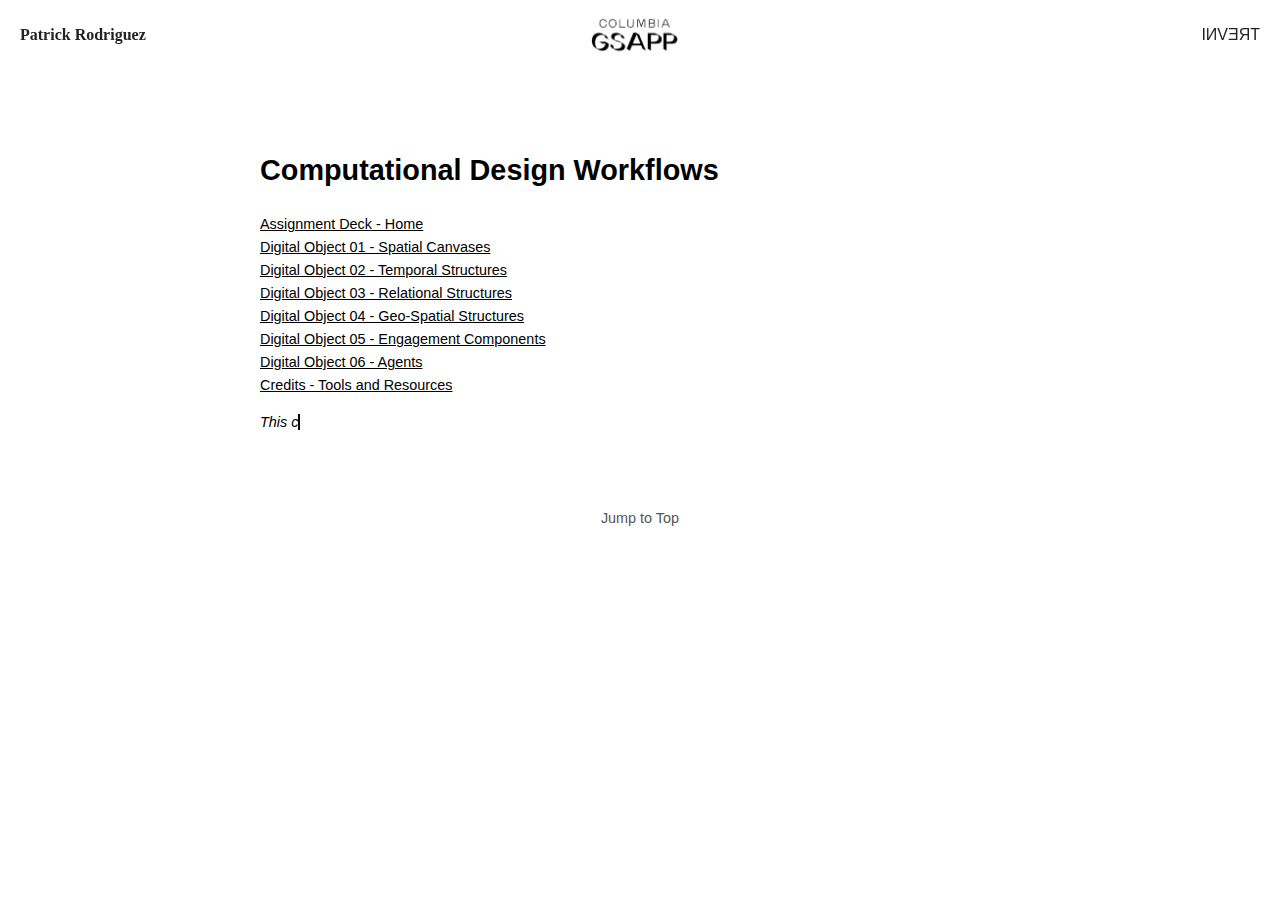
<file: index.html>
<!DOCTYPE html>
<html lang="en">
<head>
  <meta charset="UTF-8" />
  <meta name="viewport" content="width=device-width, initial-scale=1.0" />
  <title>Computational Design Workflow</title>

  <link rel="stylesheet" href="style.css" />
  
</head>
<body>

<header>
  <div class="header-left">Patrick Rodriguez</div>
  <img src="GSAPPlogo.png" alt="Logo" class="logo" />
  <div class="header-right" id="invert-toggle">IИVƎЯT</div>
</header>

  <main>
    <h1>Computational Design Workflows</h1>
    <p>
    <a href="index.html">Assignment Deck - Home</a><br>

    <a href="assignment3.html">Digital Object 01 - Spatial Canvases</a><br>
    <a href="assignment4.html">Digital Object 02 - Temporal Structures</a><br>
    <a href="assignment5.html">Digital Object 03 - Relational Structures</a><br>
    <a href="assignment6.html">Digital Object 04 - Geo-Spatial Structures</a><br>
    <a href="assignment7.html">Digital Object 05 - Engagement Components</a><br>
    <a href="assignment8.html">Digital Object 06 - Agents</a><br>

    <a href="credits.html">Credits - Tools and Resources</a><br>
    </p>
    
    <p>
      <em>This course responds to the fast-changing world of software and programming by rethinking the tools
       we use to create and communicate work. It focuses on core 
       conceptual elements such as canvases, timelines, agents, and graphs that appear across platforms, 
       treating them as software-agnostic digital objects to study both technically and conceptually. Students 
       will explore web design as a public-facing research tool, using GitHub and open-source code sharing to build 
       collaborative workflows. The course emphasizes reading documentation, adapting existing code, and learning 
       from programming principles like inheritance and encapsulation. With tools such as Three.js and D3.js, students 
       will learn how to implement digital objects in interactive web environments for computational design.</em>
    </p>

    <!-- <canvas id="dotMatrix"></canvas> -->

  </main>

<footer>
    <a href="#">Jump to Top</a>
</footer>

    <script src="script.js"></script>

</body>
</html>
</file>
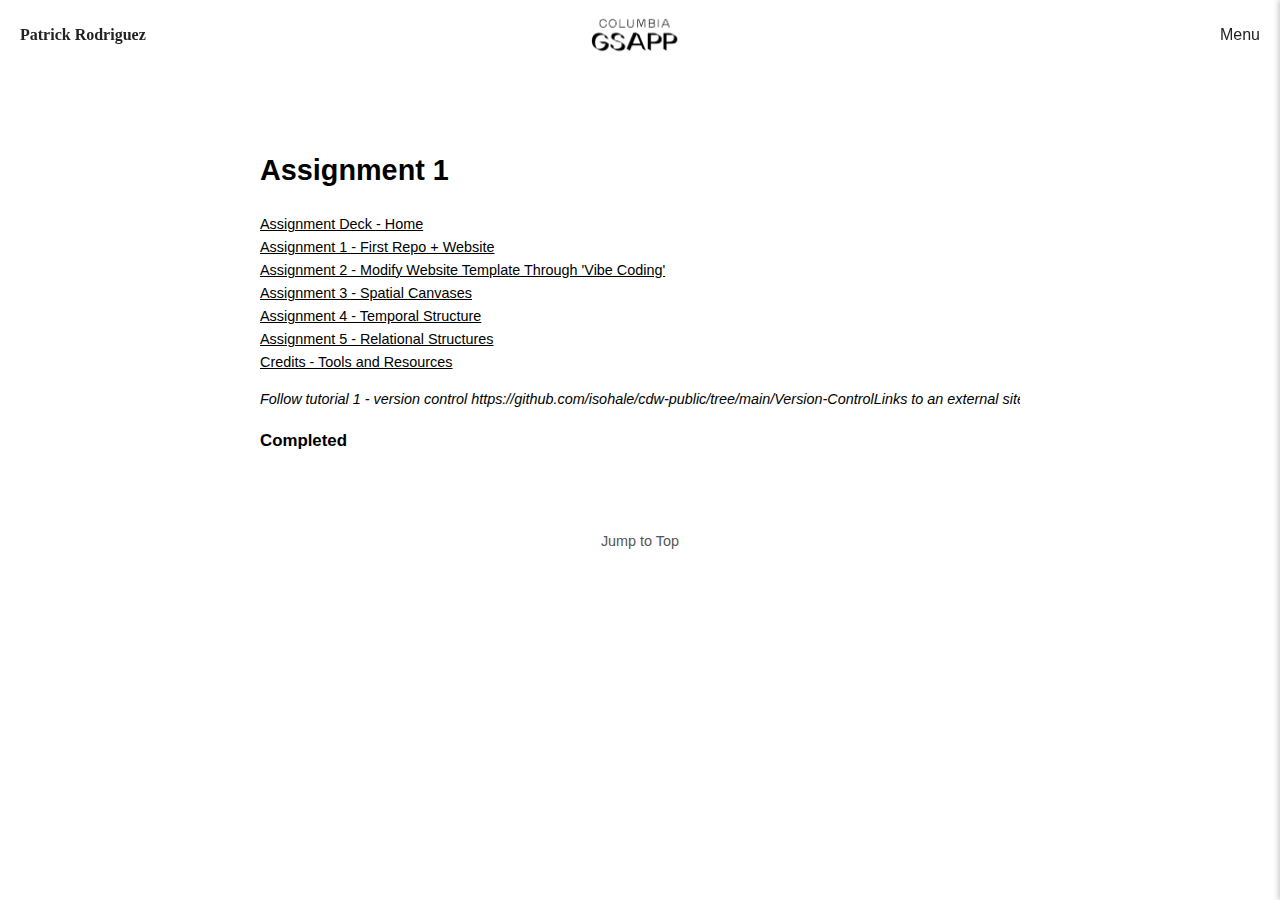
<file: assignment1.html>
<!DOCTYPE html>
<html lang="en">
<head>
  <meta charset="UTF-8" />
  <meta name="viewport" content="width=device-width, initial-scale=1.0" />
  <title>Assignment 1</title>

  <!-- Link to external CSS stylesheet for styling -->
  <link rel="stylesheet" href="style.css" />
  
</head>
<body>

<!-- Main header with name, logo, and menu toggle button -->
<header>
  <div class="header-left">Patrick Rodriguez</div>
  <img src="GSAPPlogo.png" alt="Logo" class="logo" />
  <!-- Menu toggle div that likely triggers sidebar navigation -->
  <div class="header-right" id="menu-toggle">Menu</div>
</header>

<!-- Sidebar Navigation - contains assignment links -->
<nav id="sidebar">
    <ul>
        <li><a href="index.html">0 - Home</a></li>
        <li><a href="assignment1.html">1 - First Repo + Website</a></li>
        <li><a href="assignment2.html">2 - Modify Website Template</a></li>
        <li><a href="assignment3.html">3 - Spatial Canvases</a><br></li>
        <li><a href="assignment4.html">4 - Temporal Structure</a></li>
        <li><a href="assignment5.html">5 - Relational Structures</a></li>
        <li><a href="credits.html">@ - Credits</a></li>
    </ul>
</nav>

  <!-- Main content area -->
  <main>
    <h1>Assignment 1</h1>
    <!-- Redundant navigation links in paragraph format -->
    <p>
    <a href="index.html">Assignment Deck - Home</a><br>
    <a href="assignment1.html">Assignment 1 - First Repo + Website</a><br>
    <a href="assignment2.html">Assignment 2 - Modify Website Template Through 'Vibe Coding'</a><br>
    <a href="assignment3.html">Assignment 3 - Spatial Canvases</a><br>
    <a href="assignment4.html">Assignment 4 - Temporal Structure</a><br>
    <a href="assignment5.html">Assignment 5 - Relational Structures</a><br>
    <a href="credits.html">Credits - Tools and Resources</a><br>
    </p>
    
    <!-- Scrolling text container - likely creates horizontal scrolling effect -->
    <div class="scroll-container">
      <div class="scroll-wrapper">
        <!-- First instance of scrolling assignment text -->
        <div class="scroll-text">
        <i>Follow tutorial 1 - version control https://github.com/isohale/cdw-public/tree/main/Version-ControlLinks to an external site. Follow tutorial 2 - building a website https://github.com/isohale/cdw-public/tree/main/Building%20a%20WebsiteLinks to an external site. Demonstrate that you can: - Create a GitHub repository - Push an update to the repository - Create a basic HTML, CSS, and JavaScript file in your repository - Host your website using GitHub Page Submit two links: to your public Github repo to your basic website. </i>
        </div>
        <!-- Duplicate text for seamless scrolling loop -->
        <div class="scroll-text">
        <i>Follow tutorial 1 - version control https://github.com/isohale/cdw-public/tree/main/Version-ControlLinks to an external site. Follow tutorial 2 - building a website https://github.com/isohale/cdw-public/tree/main/Building%20a%20WebsiteLinks to an external site. Demonstrate that you can: - Create a GitHub repository - Push an update to the repository - Create a basic HTML, CSS, and JavaScript file in your repository - Host your website using GitHub Page Submit two links: to your public Github repo to your basic website. </i>
        </div>
    </div>

    <!-- Status indicator -->
    <h3>   
    Completed
    </h3>

  </main>

<!-- Footer with jump-to-top link -->
<footer>
    <a href="#">Jump to Top</a>
</footer>

    <!-- Link to external JavaScript file for interactive functionality -->
    <script src="script.js"></script>

</body>
</html>
</file>
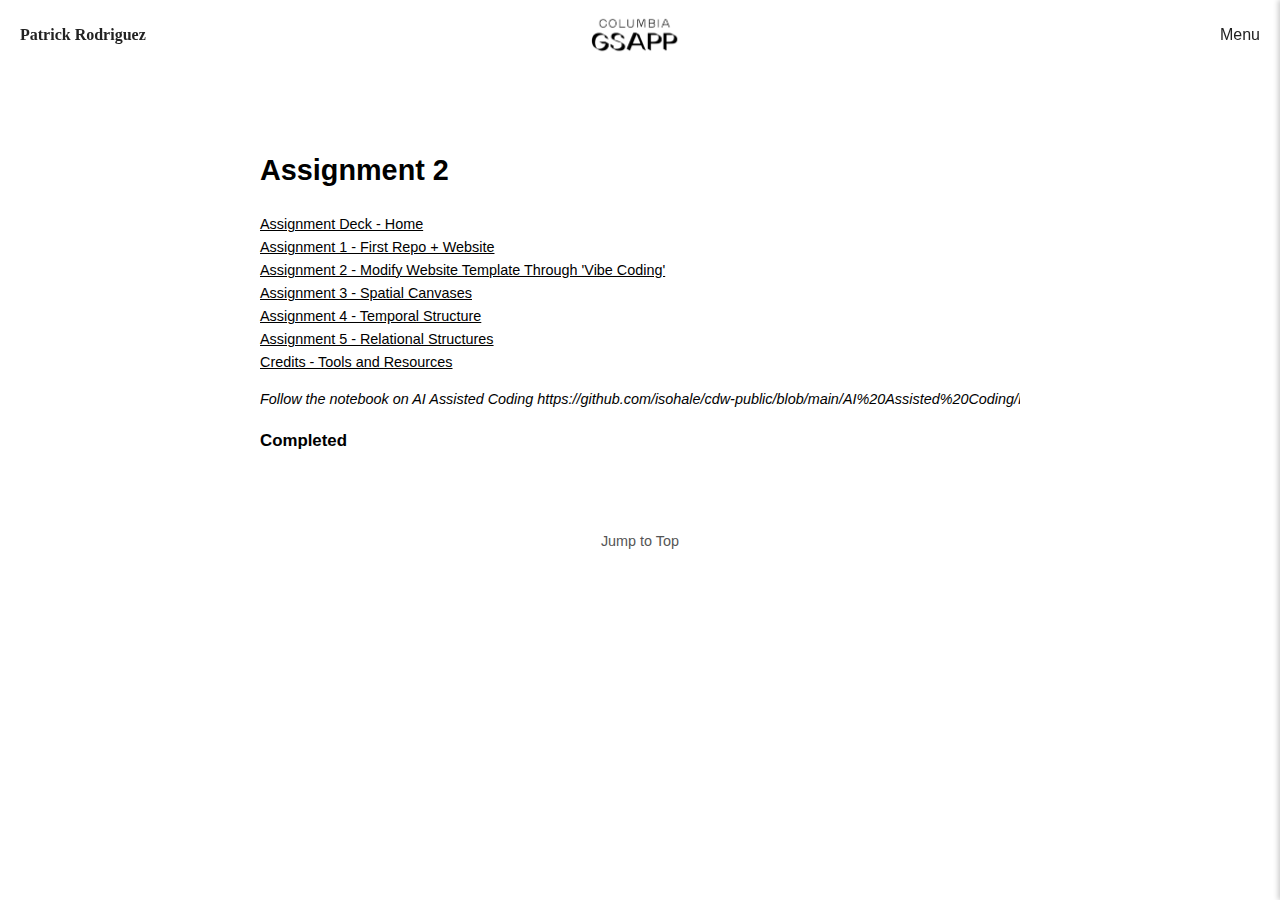
<file: assignment2.html>
<!DOCTYPE html>
<html lang="en">
<head>
  <meta charset="UTF-8" />
  <meta name="viewport" content="width=device-width, initial-scale=1.0" />
  <title>Assignment 2</title>

  <link rel="stylesheet" href="style.css" />
  
</head>
<body>

<header>
  <div class="header-left">Patrick Rodriguez</div>
  <img src="GSAPPlogo.png" alt="Logo" class="logo" />
  <div class="header-right" id="menu-toggle">Menu</div>
</header>

<!-- Sidebar Navigation -->
<nav id="sidebar">
    <ul>
        <li><a href="index.html">0 - Home</a></li>
        <li><a href="assignment1.html">1 - First Repo + Website</a></li>
        <li><a href="assignment2.html">2 - Modify Website Template</a></li>
        <li><a href="assignment3.html">3 - Spatial Canvases</a><br></li>
        <li><a href="assignment4.html">4 - Temporal Structure</a></li>
        <li><a href="assignment5.html">5 - Relational Structures</a></li>
        <li><a href="credits.html">@ - Credits</a></li>
    </ul>
</nav>

  <main>
    <h1>Assignment 2</h1>
    <p>
    <a href="index.html">Assignment Deck - Home</a><br>
    <a href="assignment1.html">Assignment 1 - First Repo + Website</a><br>
    <a href="assignment2.html">Assignment 2 - Modify Website Template Through 'Vibe Coding'</a><br>
    <a href="assignment3.html">Assignment 3 - Spatial Canvases</a><br>
    <a href="assignment4.html">Assignment 4 - Temporal Structure</a><br>
    <a href="assignment5.html">Assignment 5 - Relational Structures</a><br>
    <a href="credits.html">Credits - Tools and Resources</a><br>
    </p>
    
    <div class="scroll-container">
      <div class="scroll-wrapper">
        <div class="scroll-text">
        <i>Follow the notebook on AI Assisted Coding https://github.com/isohale/cdw-public/blob/main/AI%20Assisted%20Coding/README.mdLinks to an external site. Refer to the CDP AI + Coding Policy (linked in Pages) Modify your website template through vibe coding. Pay attention to subtle aesthetic details of color, composition, typography, etc. You could refer to the Aesthetics Wiki to inspire your design. https://aesthetics.fandom.com/wiki/Aesthetics_WikiLinks to an external site.. Post the updated website link here. </i>
        </div>
        <div class="scroll-text">
        <i>Follow the notebook on AI Assisted Coding https://github.com/isohale/cdw-public/blob/main/AI%20Assisted%20Coding/README.mdLinks to an external site. Refer to the CDP AI + Coding Policy (linked in Pages) Modify your website template through vibe coding. Pay attention to subtle aesthetic details of color, composition, typography, etc. You could refer to the Aesthetics Wiki to inspire your design. https://aesthetics.fandom.com/wiki/Aesthetics_WikiLinks to an external site.. Post the updated website link here. </i>
        </div>
    </div>

    <h3>   
    Completed
    </h3>

  </main>

<footer>
    <a href="#">Jump to Top</a>
</footer>

    <script src="script.js"></script>

</body>
</html>
</file>
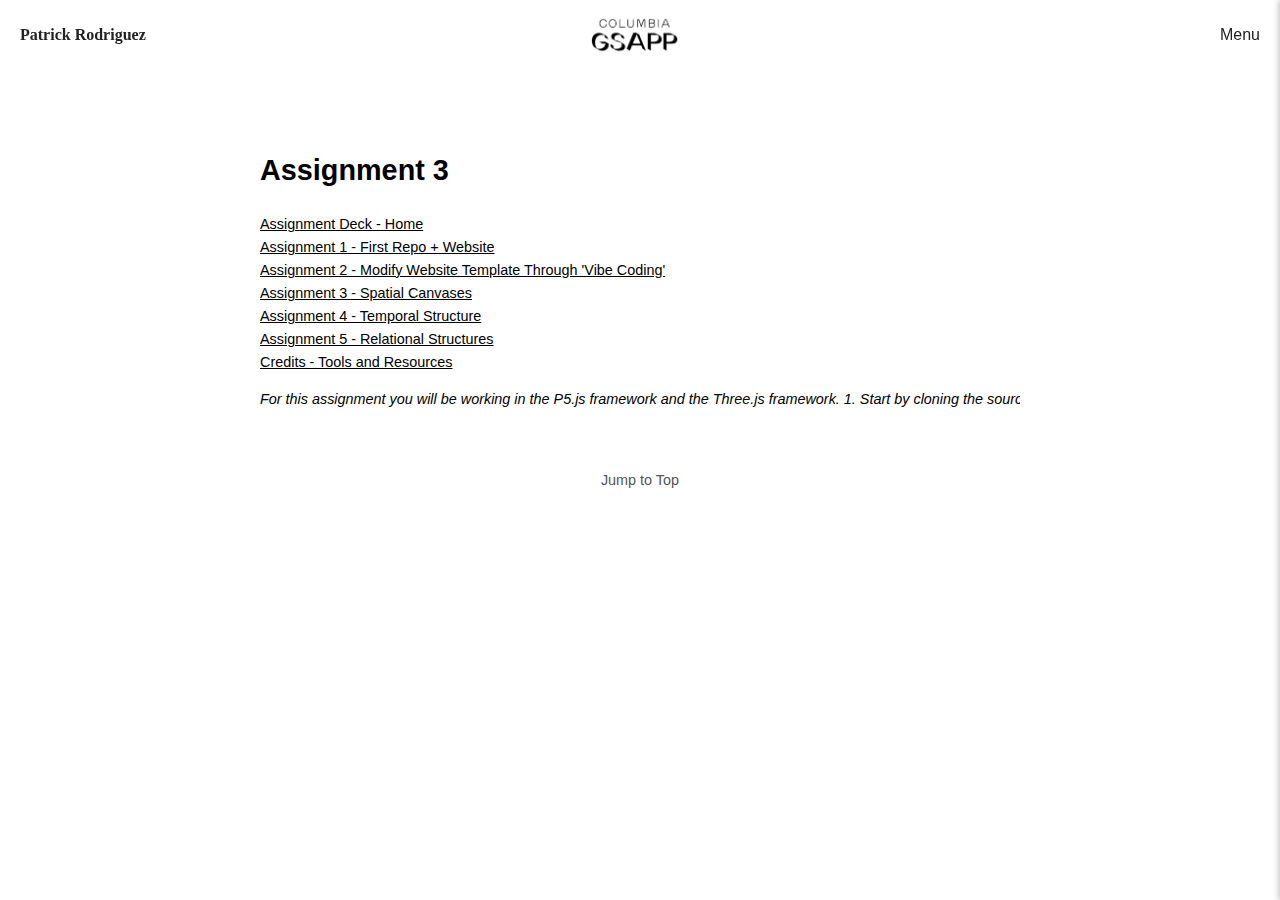
<file: assignment3.html>
<!DOCTYPE html>
<html lang="en">
<head>
  <meta charset="UTF-8" />
  <meta name="viewport" content="width=device-width, initial-scale=1.0" />
  <title>Assignment 3 </title>

  <link rel="stylesheet" href="style.css" />
  
</head>
<body>

<header>
  <div class="header-left">Patrick Rodriguez</div>
  <img src="GSAPPlogo.png" alt="Logo" class="logo" />
  <div class="header-right" id="menu-toggle">Menu</div>
</header>

<!-- Sidebar Navigation -->
<nav id="sidebar">
    <ul>
        <li><a href="index.html">0 - Home</a></li>
        <li><a href="assignment1.html">1 - First Repo + Website</a></li>
        <li><a href="assignment2.html">2 - Modify Website Template</a></li>
        <li><a href="assignment3.html">3 - Spatial Canvases</a><br></li>
        <li><a href="assignment4.html">4 - Temporal Structure</a></li>
        <li><a href="assignment5.html">5 - Relational Structures</a></li>
        <li><a href="credits.html">@ - Credits</a></li>
    </ul>
</nav>

  <main>
    <h1>Assignment 3</h1>
    <p>
    <a href="index.html">Assignment Deck - Home</a><br>
    <a href="assignment1.html">Assignment 1 - First Repo + Website</a><br>
    <a href="assignment2.html">Assignment 2 - Modify Website Template Through 'Vibe Coding'</a><br>
    <a href="assignment3.html">Assignment 3 - Spatial Canvases</a><br>
    <a href="assignment4.html">Assignment 4 - Temporal Structure</a><br>
    <a href="assignment5.html">Assignment 5 - Relational Structures</a><br>
    <a href="credits.html">Credits - Tools and Resources</a><br>
    </p>
    
    <div class="scroll-container">
      <div class="scroll-wrapper">
        <div class="scroll-text">
        <i>For this assignment you will be working in the P5.js framework and the Three.js framework. 1. Start by cloning the source files/tutorial/examples if you have not already done this: https://github.com/isohale/cdw-public/tree/main/Clone%20RepoLinks to an external site. 2. 2D Spatial Canvases in P5.js: For beginners, it is advised that you read through the 2D spatial canvas tutorial and practice drawing with primitive shapes to get familiar with coding in a 2D drawing environment. https://github.com/isohale/cdw-public/tree/main/Multiple%20Canvases/P5%20Multi%20CanvasesLinks to an external site. To get started, if you prefer, you can work in the P5.js code editor for the initial exploration: https://editor.p5js.org/Links to an external site. To upload your assignment to your website, you will need to follow the Managing Multiple Canvases tutorial, to add multiple sketches to your website. https://github.com/isohale/cdw-public/tree/main/Multiple%20Canvases/P5%20Multi%20CanvasesLinks to an external site. (If you encounter problems with working in P5.js or adding multiple canvases to your website, you can start from the example files in this folder and modify into your own work.) 2D Spatial Canvas - Minimum requirements for beginners: - create a 2D static drawing using primitive shapes - create an interactive or animated 2D drawing - always prioritize aesthetics, composition, color - upload a minimum of 2 canvases to your website. For more advanced coders/designers: - explore the P5.js library more extensively - consider creating a drawing with more detailed and/or generative logic - always prioritize aesthetics, composition, color - upload a minimum of 2 canvases to your website. 3. 3D Spatial Canvases in three.js: For beginners, it is advised that you read through the 3D spatial canvas tutorial and practice adding primitive geometry, changing colors, adding an orbit camera, to get familiar with coding in a 3D web environment. https://github.com/isohale/cdw-public/tree/main/Spatial-Canvases/3D%20Canvas%20ThreeJSLinks to an external site. Add the three.js canvases to your website above the 2D spatial canvases. Remember to load the three.js library in your html file (including the orbit controls library if necessary). If you need the code to manage adding the three.js canvases to your existing html file, this can be found in the 3D spatial canvas example files. https://github.com/isohale/cdw-public/tree/main/Spatial-Canvases/3D%20Canvas%20ThreeJS/ExamplesLinks to an external site. (If you encounter any problems with working in three.js or adding multiple canvases to your website, you can start from the example files in this folder, and modify into your own work.) 3D Spatial Canvas - Minimum requirements for beginners: - create a composition with 3D geometry and an orbiting camera - create a 3D composition that explores materials, lighting, fog, etc - always prioritize aesthetics, composition, color - upload a minimum of 2 canvases to your website. For more advanced coders/designers: - explore the three.js library more extensively - consider incorporating procedural geometry, animations, shaders, etc - always prioritize aesthetics, composition, color - upload a minimum of 2 canvases to your website. </i>
        </div>
        <div class="scroll-text">
        <i>For this assignment you will be working in the P5.js framework and the Three.js framework. 1. Start by cloning the source files/tutorial/examples if you have not already done this: https://github.com/isohale/cdw-public/tree/main/Clone%20RepoLinks to an external site. 2. 2D Spatial Canvases in P5.js: For beginners, it is advised that you read through the 2D spatial canvas tutorial and practice drawing with primitive shapes to get familiar with coding in a 2D drawing environment. https://github.com/isohale/cdw-public/tree/main/Multiple%20Canvases/P5%20Multi%20CanvasesLinks to an external site. To get started, if you prefer, you can work in the P5.js code editor for the initial exploration: https://editor.p5js.org/Links to an external site. To upload your assignment to your website, you will need to follow the Managing Multiple Canvases tutorial, to add multiple sketches to your website. https://github.com/isohale/cdw-public/tree/main/Multiple%20Canvases/P5%20Multi%20CanvasesLinks to an external site. (If you encounter problems with working in P5.js or adding multiple canvases to your website, you can start from the example files in this folder and modify into your own work.) 2D Spatial Canvas - Minimum requirements for beginners: - create a 2D static drawing using primitive shapes - create an interactive or animated 2D drawing - always prioritize aesthetics, composition, color - upload a minimum of 2 canvases to your website. For more advanced coders/designers: - explore the P5.js library more extensively - consider creating a drawing with more detailed and/or generative logic - always prioritize aesthetics, composition, color - upload a minimum of 2 canvases to your website. 3. 3D Spatial Canvases in three.js: For beginners, it is advised that you read through the 3D spatial canvas tutorial and practice adding primitive geometry, changing colors, adding an orbit camera, to get familiar with coding in a 3D web environment. https://github.com/isohale/cdw-public/tree/main/Spatial-Canvases/3D%20Canvas%20ThreeJSLinks to an external site. Add the three.js canvases to your website above the 2D spatial canvases. Remember to load the three.js library in your html file (including the orbit controls library if necessary). If you need the code to manage adding the three.js canvases to your existing html file, this can be found in the 3D spatial canvas example files. https://github.com/isohale/cdw-public/tree/main/Spatial-Canvases/3D%20Canvas%20ThreeJS/ExamplesLinks to an external site. (If you encounter any problems with working in three.js or adding multiple canvases to your website, you can start from the example files in this folder, and modify into your own work.) 3D Spatial Canvas - Minimum requirements for beginners: - create a composition with 3D geometry and an orbiting camera - create a 3D composition that explores materials, lighting, fog, etc - always prioritize aesthetics, composition, color - upload a minimum of 2 canvases to your website. For more advanced coders/designers: - explore the three.js library more extensively - consider incorporating procedural geometry, animations, shaders, etc - always prioritize aesthetics, composition, color - upload a minimum of 2 canvases to your website. </i>
        </div>
    </div>

<!-- Create div element -->


  </main>

<footer>
    <a href="#">Jump to Top</a>
</footer>

    <script src="script.js"></script>

</body>
</html>
</file>
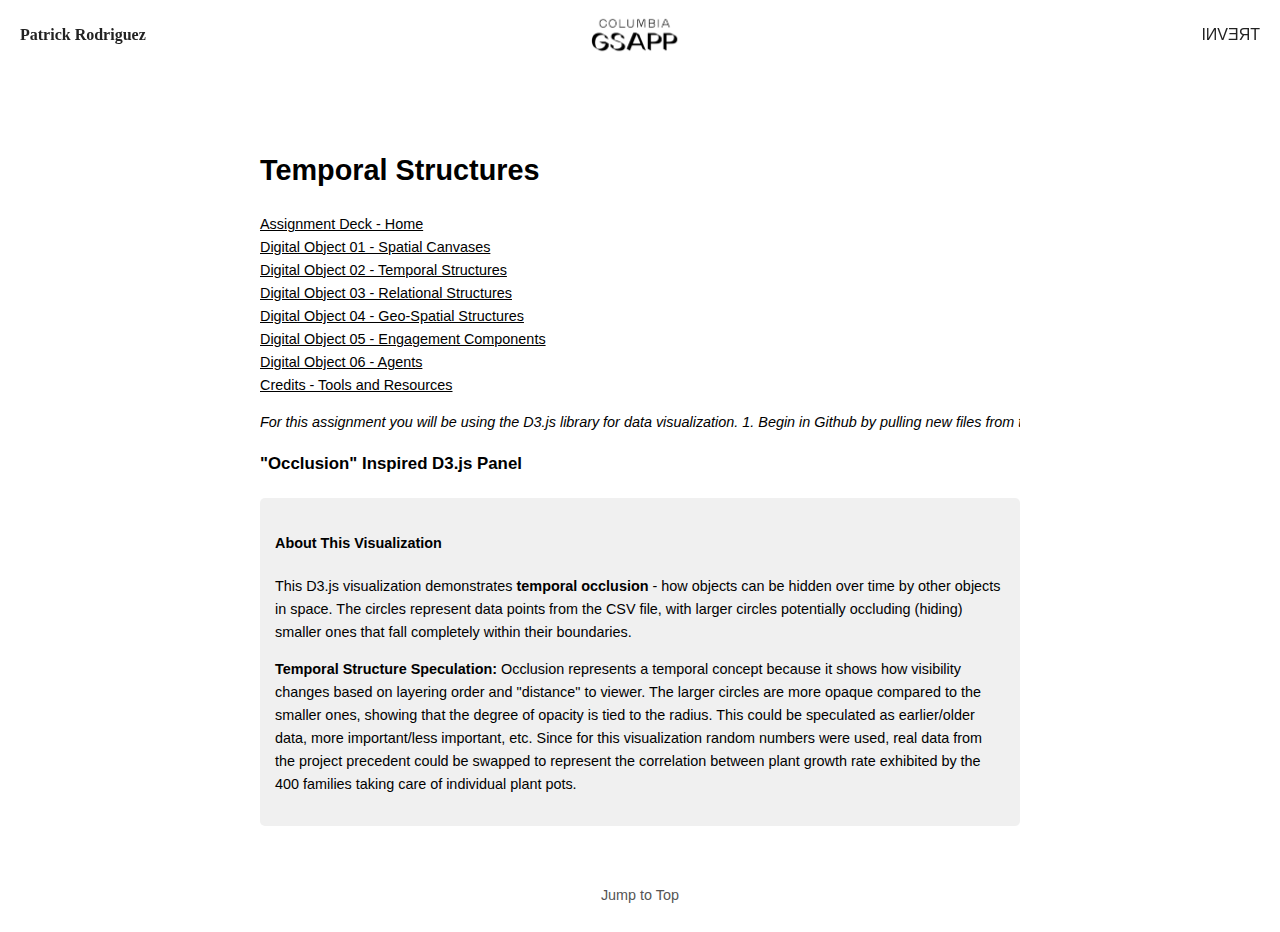
<file: assignment4.html>
<!DOCTYPE html>
<html lang="en">
<head>
  <meta charset="UTF-8" />
  <meta name="viewport" content="width=device-width, initial-scale=1.0" />
  <title>Digital Object 02</title>

  <link rel="stylesheet" href="style.css" />
  <link rel="stylesheet" href="d3style.css" />  
  
  <!-- d3.js -->
  <script src="https://d3js.org/d3.v7.min.js"></script>

</head>
<body>

<header>
  <div class="header-left">Patrick Rodriguez</div>
  <img src="GSAPPlogo.png" alt="Logo" class="logo" />
  <div class="header-right" id="invert-toggle">IИVƎЯT</div>
</header>

  <main>
    <h1>Temporal Structures</h1>
    <p>
    <a href="index.html">Assignment Deck - Home</a><br>

    <a href="assignment3.html">Digital Object 01 - Spatial Canvases</a><br>
    <a href="assignment4.html">Digital Object 02 - Temporal Structures</a><br>
    <a href="assignment5.html">Digital Object 03 - Relational Structures</a><br>
    <a href="assignment6.html">Digital Object 04 - Geo-Spatial Structures</a><br>
    <a href="assignment7.html">Digital Object 05 - Engagement Components</a><br>
    <a href="assignment8.html">Digital Object 06 - Agents</a><br>

    <a href="credits.html">Credits - Tools and Resources</a><br>
    </p>
    
    <div class="scroll-container">
      <div class="scroll-wrapper">
        <div class="scroll-text">
        <i>For this assignment you will be using the D3.js library for data visualization. 1. Begin in Github by pulling new files from the cdw-public repo: Running A Local Server Temporal Structures 2. Then follow the Running a Local Server instructions in the readme file. https://github.com/isohale/cdw-public/tree/main/Running%20a%20Local%20ServerLinks to an external site. 3. Temporal Structures in D3.js: For beginners, you can read through the tutorial to familiarize yourself with the basic concepts and syntax of D3. https://github.com/isohale/cdw-public/tree/main/Temporal%20StructuresLinks to an external site. 4. View the examples files and source code Select an example and change the data in the CSV file. You could modify the data as synthetic data. Or you could source another dataset with a different context and alter the visualization to suit. If using another dataset, make sure that it follows exactly the same format as the original CSV file. Always prioritize aesthetics, composition, color. Add a single D3 canvas to your website. For more advanced coders, explore the D3 library and develop another temporal visualization with data from a topic of your interest. 5. Add a link to your website with the D3 canvas added. 6. Additionally, describe a way that a temporal structure is used in your Precedent Study or how you might incorporate a temporal structure into your project. </i>
        </div>
        <div class="scroll-text">
        <i>For this assignment you will be using the D3.js library for data visualization. 1. Begin in Github by pulling new files from the cdw-public repo: Running A Local Server Temporal Structures 2. Then follow the Running a Local Server instructions in the readme file. https://github.com/isohale/cdw-public/tree/main/Running%20a%20Local%20ServerLinks to an external site. 3. Temporal Structures in D3.js: For beginners, you can read through the tutorial to familiarize yourself with the basic concepts and syntax of D3. https://github.com/isohale/cdw-public/tree/main/Temporal%20StructuresLinks to an external site. 4. View the examples files and source code Select an example and change the data in the CSV file. You could modify the data as synthetic data. Or you could source another dataset with a different context and alter the visualization to suit. If using another dataset, make sure that it follows exactly the same format as the original CSV file. Always prioritize aesthetics, composition, color. Add a single D3 canvas to your website. For more advanced coders, explore the D3 library and develop another temporal visualization with data from a topic of your interest. 5. Add a link to your website with the D3 canvas added. 6. Additionally, describe a way that a temporal structure is used in your Precedent Study or how you might incorporate a temporal structure into your project. </i>
        </div>
      </div>
    </div>

    <h3>"Occlusion" Inspired D3.js Panel</h3>

    <!-- D3 Visualization Container -->
    <div id="viz"></div>

    <!-- Additional Information -->
    <div style="margin-top: 20px; padding: 15px; background: #f0f0f0; border-radius: 5px;">
      <h4>About This Visualization</h4>
      <p>This D3.js visualization demonstrates <strong>temporal occlusion</strong> - how objects can be hidden over time by other objects in space. The circles represent data points from the CSV file, with larger circles potentially occluding (hiding) smaller ones that fall completely within their boundaries.</p>
      
      <p><strong>Temporal Structure Speculation:</strong> Occlusion represents a temporal concept because it shows how visibility changes based on layering order and "distance" to viewer. The larger circles are more opaque compared to the smaller ones, showing that the degree of opacity is tied to the radius. This could be speculated as earlier/older data, more important/less important, etc. Since for this visualization random numbers were used, real data from the project precedent could be swapped to represent the correlation between plant growth rate exhibited by the 400 families taking care of individual plant pots.</p>
    </div>

  </main>

<footer>
    <a href="#">Jump to Top</a>
</footer>

    <script src="script.js"></script>
    <script src="d3script.js"></script>

</body>
</html>
</file>
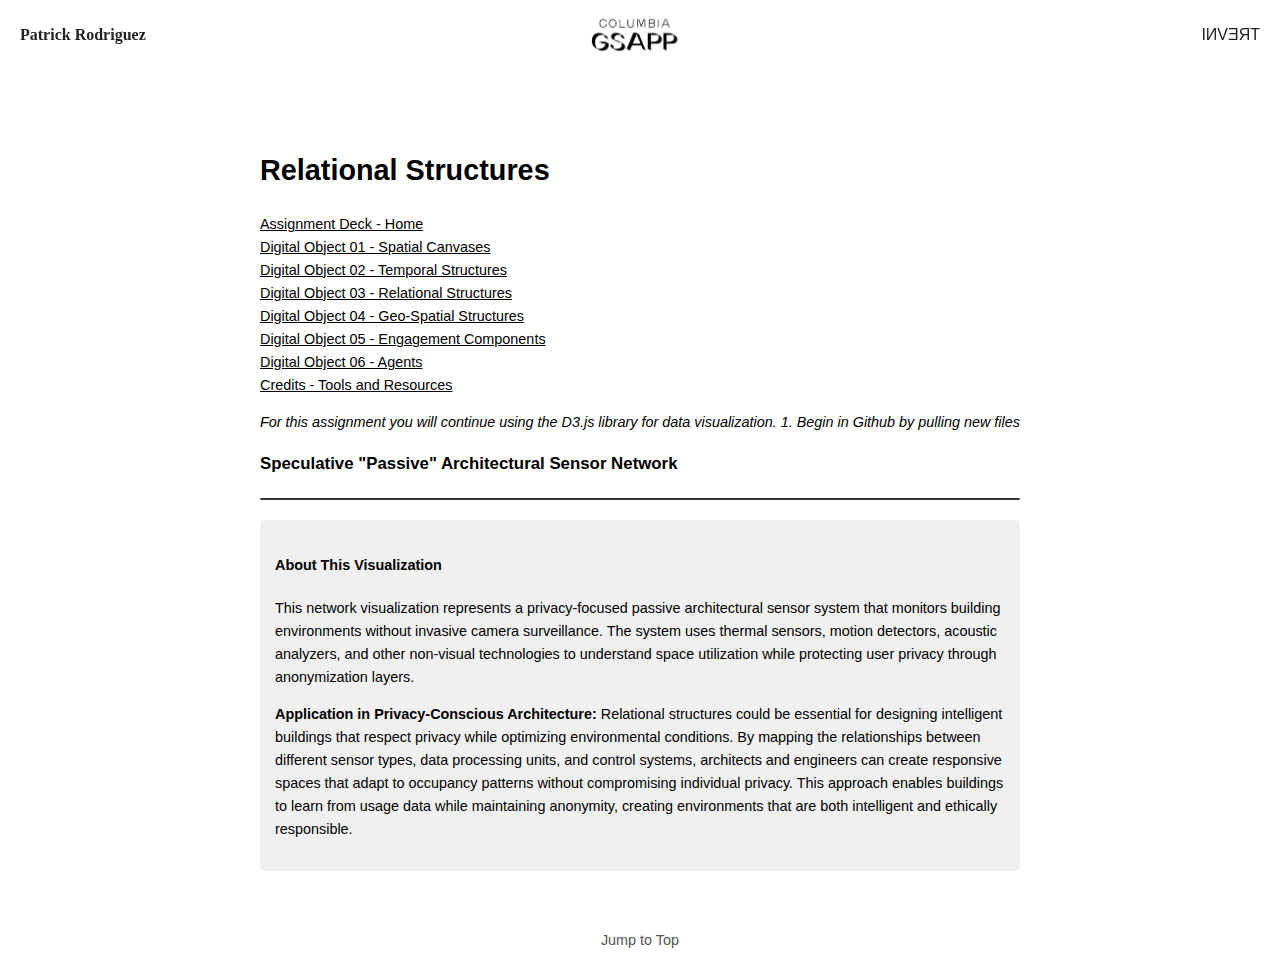
<file: assignment5.html>
<!DOCTYPE html>
<html lang="en">
<head>
  <meta charset="UTF-8" />
  <meta name="viewport" content="width=device-width, initial-scale=1.0" />
  <title>Digital Object 03</title>

  <link rel="stylesheet" href="style.css" />
  
</head>
<body>

<header>
  <div class="header-left">Patrick Rodriguez</div>
  <img src="GSAPPlogo.png" alt="Logo" class="logo" />
  <div class="header-right" id="invert-toggle">IИVƎЯT</div>
</header>

  <main>
    <h1>Relational Structures</h1>
    <p>
    <a href="index.html">Assignment Deck - Home</a><br>

    <a href="assignment3.html">Digital Object 01 - Spatial Canvases</a><br>
    <a href="assignment4.html">Digital Object 02 - Temporal Structures</a><br>
    <a href="assignment5.html">Digital Object 03 - Relational Structures</a><br>
    <a href="assignment6.html">Digital Object 04 - Geo-Spatial Structures</a><br>
    <a href="assignment7.html">Digital Object 05 - Engagement Components</a><br>
    <a href="assignment8.html">Digital Object 06 - Agents</a><br>

    <a href="credits.html">Credits - Tools and Resources</a><br>
    </p>
    
    <div class="scroll-container">
      <div class="scroll-wrapper">
        <div class="scroll-text">
        <i>For this assignment you will continue using the D3.js library for data visualization. 1. Begin in Github by pulling new files from the cdw-public repo: Relational Structures 2. Relational Structures in D3.js: For beginners, you can read through the tutorial to familiarize yourself with the basic concepts and syntax of relational structures in D3. https://github.com/isohale/cdw-public/tree/main/Relational%20StructuresLinks to an external site. 3. View the examples files and source code Select an example and change the data in both the nodes CSV file and the edges CSV file. You could modify the data as synthetic data. Or you could source another dataset with a different context and alter the visualization to suit. If using another dataset, make sure that it follows exactly the same format as the original CSV file. The datasets should provide a meaningful and 'situated' context to the visualization - a topic of your interest. Always prioritize aesthetics, composition, color, typography, and line weights, etc. Add a single D3 canvas to your website. For advanced coders, include zoom and pan interactions, as well as node pop-ups and draggable nodes. 5. Add a link to your website with a single D3 canvas added. 6. Additionally, describe a way that a relational structure could be used in your project/interests. </i>
        </div>
        <div class="scroll-text">
        <i>For this assignment you will continue using the D3.js library for data visualization. 1. Begin in Github by pulling new files from the cdw-public repo: Relational Structures 2. Relational Structures in D3.js: For beginners, you can read through the tutorial to familiarize yourself with the basic concepts and syntax of relational structures in D3. https://github.com/isohale/cdw-public/tree/main/Relational%20StructuresLinks to an external site. 3. View the examples files and source code Select an example and change the data in both the nodes CSV file and the edges CSV file. You could modify the data as synthetic data. Or you could source another dataset with a different context and alter the visualization to suit. If using another dataset, make sure that it follows exactly the same format as the original CSV file. The datasets should provide a meaningful and 'situated' context to the visualization - a topic of your interest. Always prioritize aesthetics, composition, color, typography, and line weights, etc. Add a single D3 canvas to your website. For advanced coders, include zoom and pan interactions, as well as node pop-ups and draggable nodes. 5. Add a link to your website with a single D3 canvas added. 6. Additionally, describe a way that a relational structure could be used in your project/interests. </i>
        </div>
    </div>

    <h3>Speculative "Passive" Architectural Sensor Network</h3>

    <!-- D3 Visualization Container -->
    <div id="d3-container-3" style="width: 100%; max-width: 1000px; margin: 20px auto; border: 1px solid #333; border-radius: 8px; background: #1a1a1a;"></div>

    <!-- Additional Information -->
    <div style="margin-top: 20px; padding: 15px; background: #f0f0f0; border-radius: 5px;">
      <h4>About This Visualization</h4>
      <p>This network visualization represents a privacy-focused passive architectural sensor system that monitors building environments without invasive camera surveillance. The system uses thermal sensors, motion detectors, acoustic analyzers, and other non-visual technologies to understand space utilization while protecting user privacy through anonymization layers.</p>
      
      <p><strong>Application in Privacy-Conscious Architecture: </strong>Relational structures could be essential for designing intelligent buildings that respect privacy while optimizing environmental conditions. By mapping the relationships between different sensor types, data processing units, and control systems, architects and engineers can create responsive spaces that adapt to occupancy patterns without compromising individual privacy. This approach enables buildings to learn from usage data while maintaining anonymity, creating environments that are both intelligent and ethically responsible.</p>
    </div>
    
  </main>

<footer>
    <a href="#">Jump to Top</a>
</footer>

    <!-- D3.js Library -->
    <script src="https://d3js.org/d3.v7.min.js"></script>
    
    <!-- Your custom graph script -->
    <script src="graph-from-csv.js"></script>
    
    <!-- Other scripts -->
    <script src="script.js"></script>

</body>
</html>
</file>
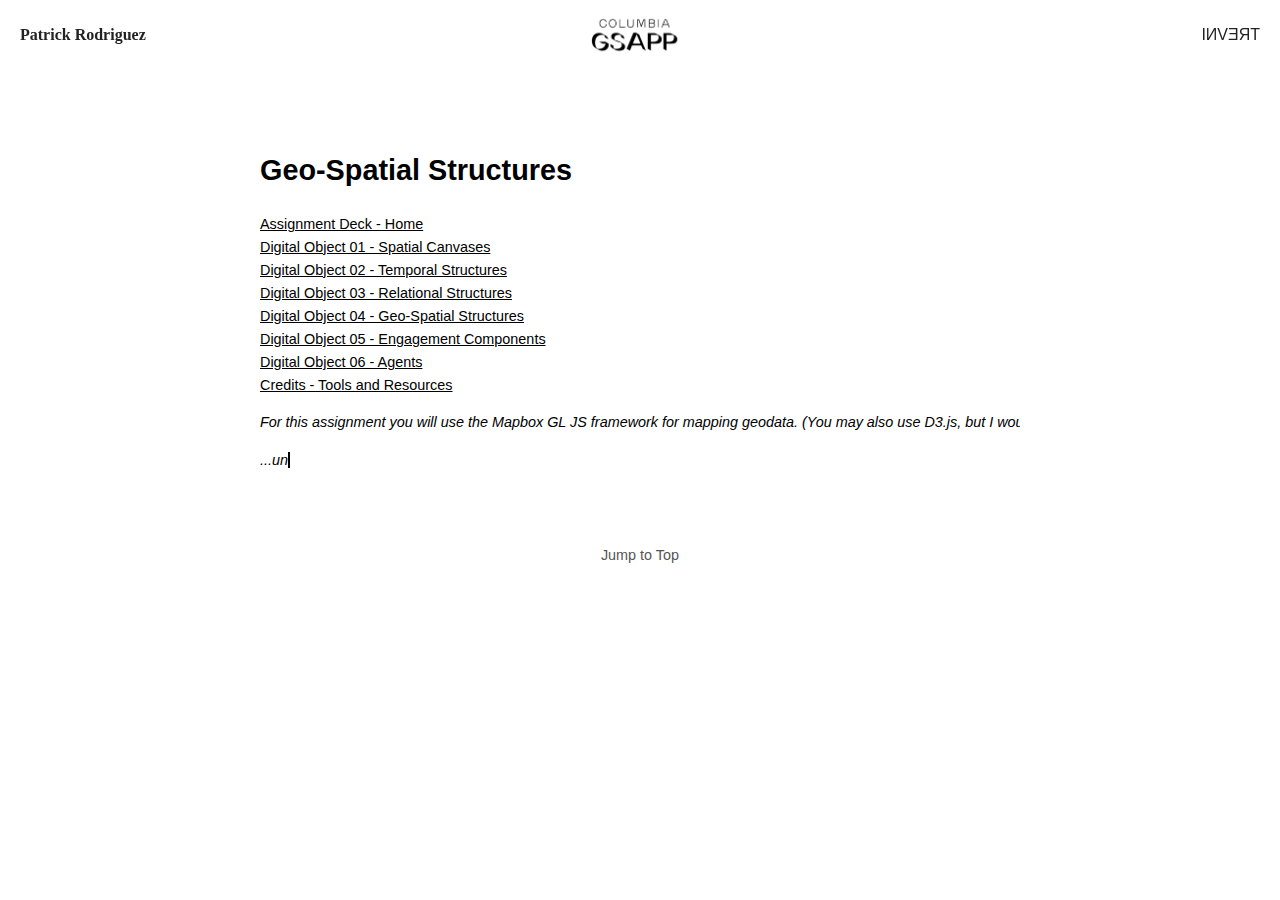
<file: assignment6.html>
<!DOCTYPE html>
<html lang="en">
<head>
  <meta charset="UTF-8" />
  <meta name="viewport" content="width=device-width, initial-scale=1.0" />
  <title>Digital Object 04</title>

  <link rel="stylesheet" href="style.css" />
  
</head>
<body>

<header>
  <div class="header-left">Patrick Rodriguez</div>
  <img src="GSAPPlogo.png" alt="Logo" class="logo" />
  <div class="header-right" id="invert-toggle">IИVƎЯT</div>
</header>

  <main>
    <h1>Geo-Spatial Structures</h1>
    <p>
    <a href="index.html">Assignment Deck - Home</a><br>

    <a href="assignment3.html">Digital Object 01 - Spatial Canvases</a><br>
    <a href="assignment4.html">Digital Object 02 - Temporal Structures</a><br>
    <a href="assignment5.html">Digital Object 03 - Relational Structures</a><br>
    <a href="assignment6.html">Digital Object 04 - Geo-Spatial Structures</a><br>
    <a href="assignment7.html">Digital Object 05 - Engagement Components</a><br>
    <a href="assignment8.html">Digital Object 06 - Agents</a><br>

    <a href="credits.html">Credits - Tools and Resources</a><br>
    </p>
    
    <div class="scroll-container">
      <div class="scroll-wrapper">
        <div class="scroll-text">
        <i>For this assignment you will use the Mapbox GL JS framework for mapping geodata. (You may also use D3.js, but I would recommend exploring what Mapbox is about). 1. Begin in Github by pulling new files from the cdw-public repo: * Geospatial Structures 2. Geospatial Structures in Mapbox: For beginners, you can read through the code snippets to familiarize yourself with the basic concepts and syntax of geospatial structures in Mapbox. https://github.com/isohale/cdw-public/tree/main/Geospatial%20StructuresLinks to an external site. 3. Set up the example files so they are running with your own Mapbox access token. 4. Based on the example file "mapBox_Sketch_03.js" - create your own geospatial visual canvas. Find another GeoJSON file and load it. Define the style to make the data legible. The datasets should provide a meaningful and 'situated' context to the visualization - a topic of your interest. Always prioritize aesthetics, composition, color, typography, and line weights, etc. Add a single mapbox canvas to your website. 5. Add a link to your website with a single Mapbox canvas added. 6. Additionally, describe a way that a geospatial structure could be used in your project/interests. </i>
        </div>
        <div class="scroll-text">
        <i>For this assignment you will use the Mapbox GL JS framework for mapping geodata. (You may also use D3.js, but I would recommend exploring what Mapbox is about). 1. Begin in Github by pulling new files from the cdw-public repo: * Geospatial Structures 2. Geospatial Structures in Mapbox: For beginners, you can read through the code snippets to familiarize yourself with the basic concepts and syntax of geospatial structures in Mapbox. https://github.com/isohale/cdw-public/tree/main/Geospatial%20StructuresLinks to an external site. 3. Set up the example files so they are running with your own Mapbox access token. 4. Based on the example file "mapBox_Sketch_03.js" - create your own geospatial visual canvas. Find another GeoJSON file and load it. Define the style to make the data legible. The datasets should provide a meaningful and 'situated' context to the visualization - a topic of your interest. Always prioritize aesthetics, composition, color, typography, and line weights, etc. Add a single mapbox canvas to your website. 5. Add a link to your website with a single Mapbox canvas added. 6. Additionally, describe a way that a geospatial structure could be used in your project/interests. </i>
        </div>
    </div>

    <p>
      <em>...under construction.</em>
    </p>
  </main>

<footer>
    <a href="#">Jump to Top</a>
</footer>

    <script src="script.js"></script>

</body>
</html>
</file>
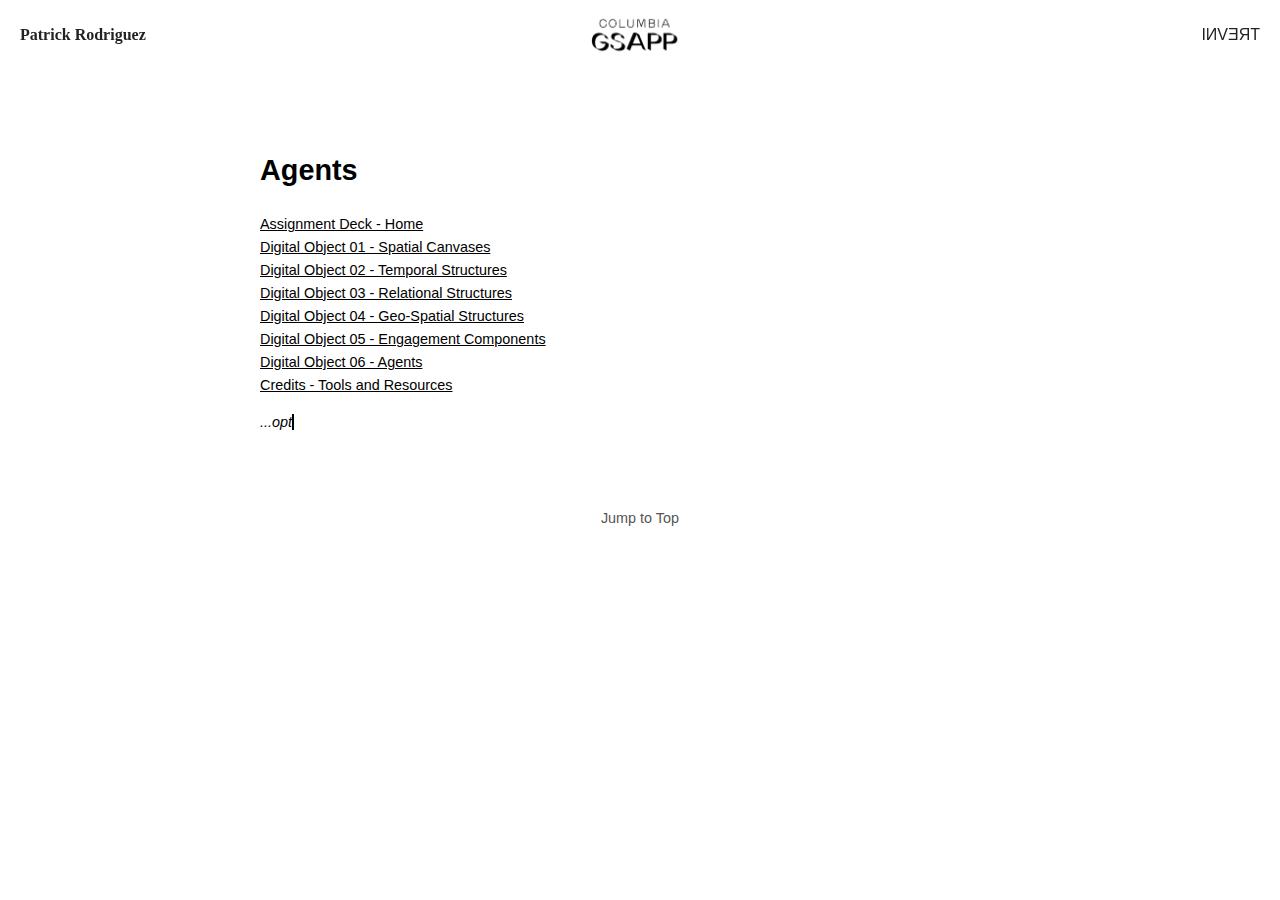
<file: assignment8.html>
<!DOCTYPE html>
<html lang="en">
<head>
  <meta charset="UTF-8" />
  <meta name="viewport" content="width=device-width, initial-scale=1.0" />
  <title>Digital Object 06</title>

  <link rel="stylesheet" href="style.css" />
  
</head>
<body>

<header>
  <div class="header-left">Patrick Rodriguez</div>
  <img src="GSAPPlogo.png" alt="Logo" class="logo" />
  <div class="header-right" id="invert-toggle">IИVƎЯT</div>
</header>

  <main>
    <h1>Agents</h1>
    <p>
    <a href="index.html">Assignment Deck - Home</a><br>

    <a href="assignment3.html">Digital Object 01 - Spatial Canvases</a><br>
    <a href="assignment4.html">Digital Object 02 - Temporal Structures</a><br>
    <a href="assignment5.html">Digital Object 03 - Relational Structures</a><br>
    <a href="assignment6.html">Digital Object 04 - Geo-Spatial Structures</a><br>
    <a href="assignment7.html">Digital Object 05 - Engagement Components</a><br>
    <a href="assignment8.html">Digital Object 06 - Agents</a><br>

    <a href="credits.html">Credits - Tools and Resources</a><br>
    </p>
    
    <p>
      <em>...optional.</em>
    </p>
  </main>

<footer>
    <a href="#">Jump to Top</a>
</footer>

    <script src="script.js"></script>

</body>
</html>
</file>
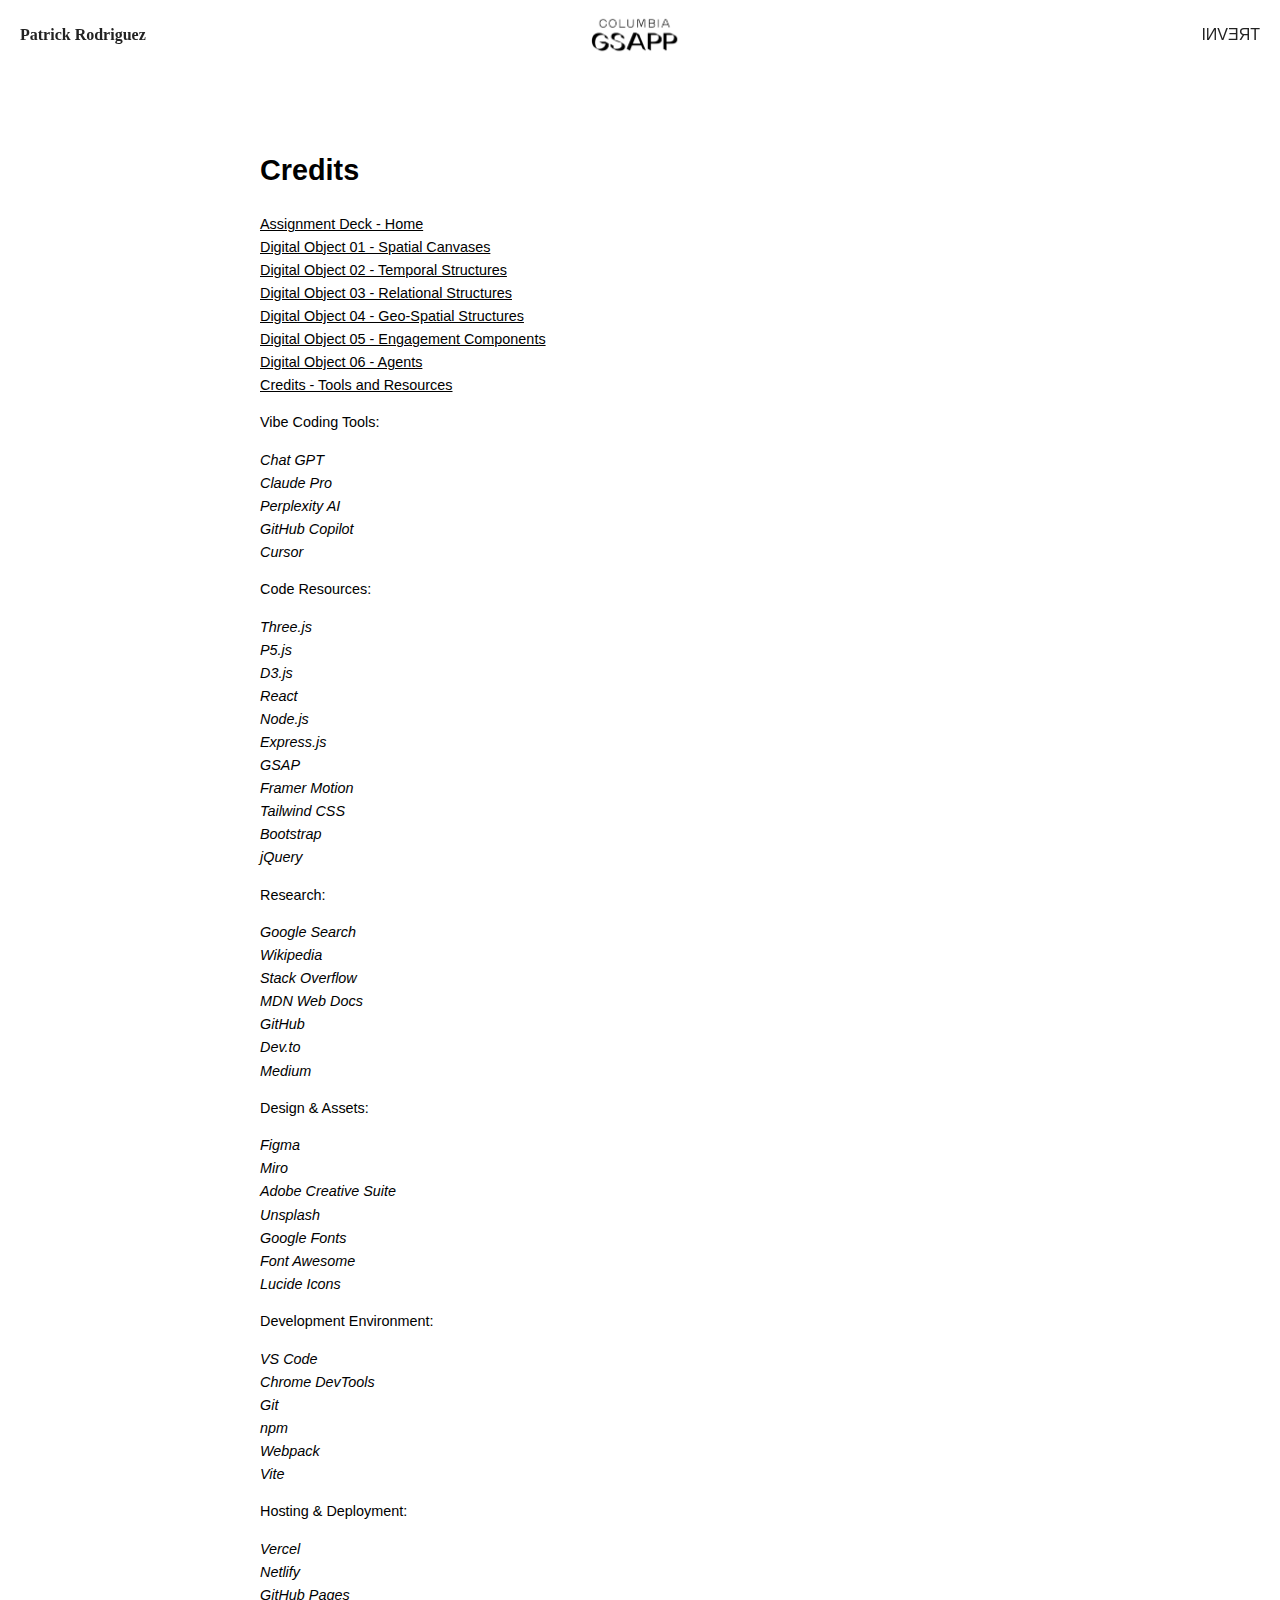
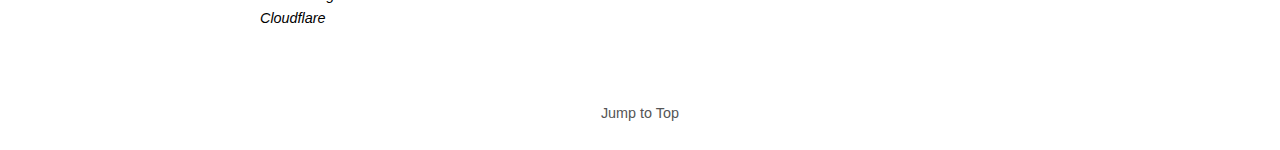
<file: credits.html>
<!DOCTYPE html>
<html lang="en">
<head>
  <meta charset="UTF-8" />
  <meta name="viewport" content="width=device-width, initial-scale=1.0" />
  <title>Credits</title>

  <link rel="stylesheet" href="style.css" />
  
</head>
<body>

<header>
  <div class="header-left">Patrick Rodriguez</div>
  <img src="GSAPPlogo.png" alt="Logo" class="logo" />
  <div class="header-right" id="invert-toggle">IИVƎЯT</div>
</header>

  <main>
    <h1>Credits</h1>
    <p>
    <a href="index.html">Assignment Deck - Home</a><br>

    <a href="assignment3.html">Digital Object 01 - Spatial Canvases</a><br>
    <a href="assignment4.html">Digital Object 02 - Temporal Structures</a><br>
    <a href="assignment5.html">Digital Object 03 - Relational Structures</a><br>
    <a href="assignment6.html">Digital Object 04 - Geo-Spatial Structures</a><br>
    <a href="assignment7.html">Digital Object 05 - Engagement Components</a><br>
    <a href="assignment8.html">Digital Object 06 - Agents</a><br>

    <a href="credits.html">Credits - Tools and Resources</a><br>
    </p>
    
    <p>
      Vibe Coding Tools:
    </p>
    <p>
      <i>Chat GPT</i><br>
      <i>Claude Pro</i><br>
      <i>Perplexity AI</i><br>
      <i>GitHub Copilot</i><br>
      <i>Cursor</i><br>
    </p>

    <p>
      Code Resources:
    </p>
    <p>
      <i>Three.js</i><br>
      <i>P5.js</i><br>
      <i>D3.js</i><br>
      <i>React</i><br>
      <i>Node.js</i><br>
      <i>Express.js</i><br>
      <i>GSAP</i><br>
      <i>Framer Motion</i><br>
      <i>Tailwind CSS</i><br>
      <i>Bootstrap</i><br>
      <i>jQuery</i><br>
    </p>

    <p>
      Research:
    </p>
    <p>
      <i>Google Search</i><br>
      <i>Wikipedia</i><br>
      <i>Stack Overflow</i><br>
      <i>MDN Web Docs</i><br>
      <i>GitHub</i><br>
      <i>Dev.to</i><br>
      <i>Medium</i><br>
    </p>

    <p>
      Design & Assets:
    </p>
    <p>
      <i>Figma</i><br>
      <i>Miro</i><br>
      <i>Adobe Creative Suite</i><br>
      <i>Unsplash</i><br>
      <i>Google Fonts</i><br>
      <i>Font Awesome</i><br>
      <i>Lucide Icons</i><br>
    </p>

    <p>
      Development Environment:
    </p>
    <p>
      <i>VS Code</i><br>
      <i>Chrome DevTools</i><br>
      <i>Git</i><br>
      <i>npm</i><br>
      <i>Webpack</i><br>
      <i>Vite</i><br>
    </p>

    <p>
      Hosting & Deployment:
    </p>
    <p>
      <i>Vercel</i><br>
      <i>Netlify</i><br>
      <i>GitHub Pages</i><br>
      <i>Cloudflare</i><br>
    </p>

  </main>

<footer>
    <a href="#">Jump to Top</a>
</footer>

    <script src="script.js"></script>

</body>
</html>
</file>
<file: style.css>
/* Add this at the very top of your CSS file */
* {
  box-sizing: border-box;
}

header {
  position: fixed;
  top: 0;
  left: 0;
  width: 100%;
  background-color: transparent;
  padding: 10px 20px; /* some horizontal padding */
  display: flex;
  align-items: center;
  justify-content: space-between; /* spread items left, center, right */
  z-index: 1000;
  box-shadow: none;
  height: 70px; /* fixed height for the header */
  box-sizing: border-box;
}

/* Left text */
.header-left {
  flex: 1;
  text-align: left;
  font-weight: bold;
  font-size: 1rem;
  color: #222;
  font-family: Georgia, 'Times New Roman', Times; /* Left text font */
}

/* Center logo */
.logo {
  flex: 0 0 auto;
  width: 100px;
  height: auto;
  margin: 0 20px;
}

/* Right text */
.header-right {
  flex: 1;
  text-align: right;
  font-weight: normal;
  font-size: 1rem;
  color: #222;
  font-family: Helvetica, sans-serif, monospace; /* Right text font */
}

/* Main Content */
main {
  max-width: 800px;
  margin: 0 auto;
  padding: 120px 20px 40px; /* enough top padding for fixed header */
  font-size: 0.9rem;
  line-height: 1.6;
  font-family: Helvetica, sans-serif, monospace; /* Right text font */

}

p a {
  color: #000000;           /* Black color */
  text-decoration: underline; /* Keeps underline */
}

p a:hover {
  color: #000000;           /* Still black on hover */
  text-decoration: underline; /* Still underlined on hover */
}

/* Sidebar Base Styles */
#sidebar {
  position: fixed;
  top: 0;
  right: -300px; /* Hidden by default */
  width: 300px;
  height: 100%;
  background-color: #ffffff;
  box-shadow: -2px 0 5px rgba(0,0,0,0.2);
  padding: 60px 20px 20px;
  transition: right 0.3s ease;
  z-index: 999;
}

#sidebar ul {
  list-style-type: none;
  padding: 0;
}

#sidebar li {
  margin: 20px 0;
  font-size: 1rem;
  color: #333;
  font-family: Helvetica, sans-serif;
}

/* Show Sidebar */
#sidebar.active {
  right: 0;
}

/* Menu hover style */
.header-right {
  cursor: pointer;
}


footer {
  text-align: center;         /* Center text horizontally */
  padding: 20px 0;            /* Add vertical space */
  background-color: #ffffff;  /* Optional: light background */
}

footer a {
  text-decoration: none;
  color: #555;
  font-family: Helvetica, sans-serif, 'Times New Roman', Times, serif;
  font-size: 0.9rem;
}

footer a:hover {
  text-decoration: underline;
  color: #000;
}

.scroll-container {
  width: 100%;
  overflow: hidden;
  background: white;
  position: relative;
}

.scroll-wrapper {
  display: flex;
  animation: scroll-left 40s linear infinite;
  width: max-content;
}

.scroll-text {
  white-space: nowrap;
  padding-right: 2rem; /* space between repeated text */
}

@keyframes scroll-left {
  0% {
    transform: translateX(0);
  }
  100% {
    transform: translateX(-50%);
  }
}
</file>
<file: d3style.css>
/* ── CSS ── */
.occluded {
  display: none;
}

/* not sure if the occlusion is working properly */
</file>
